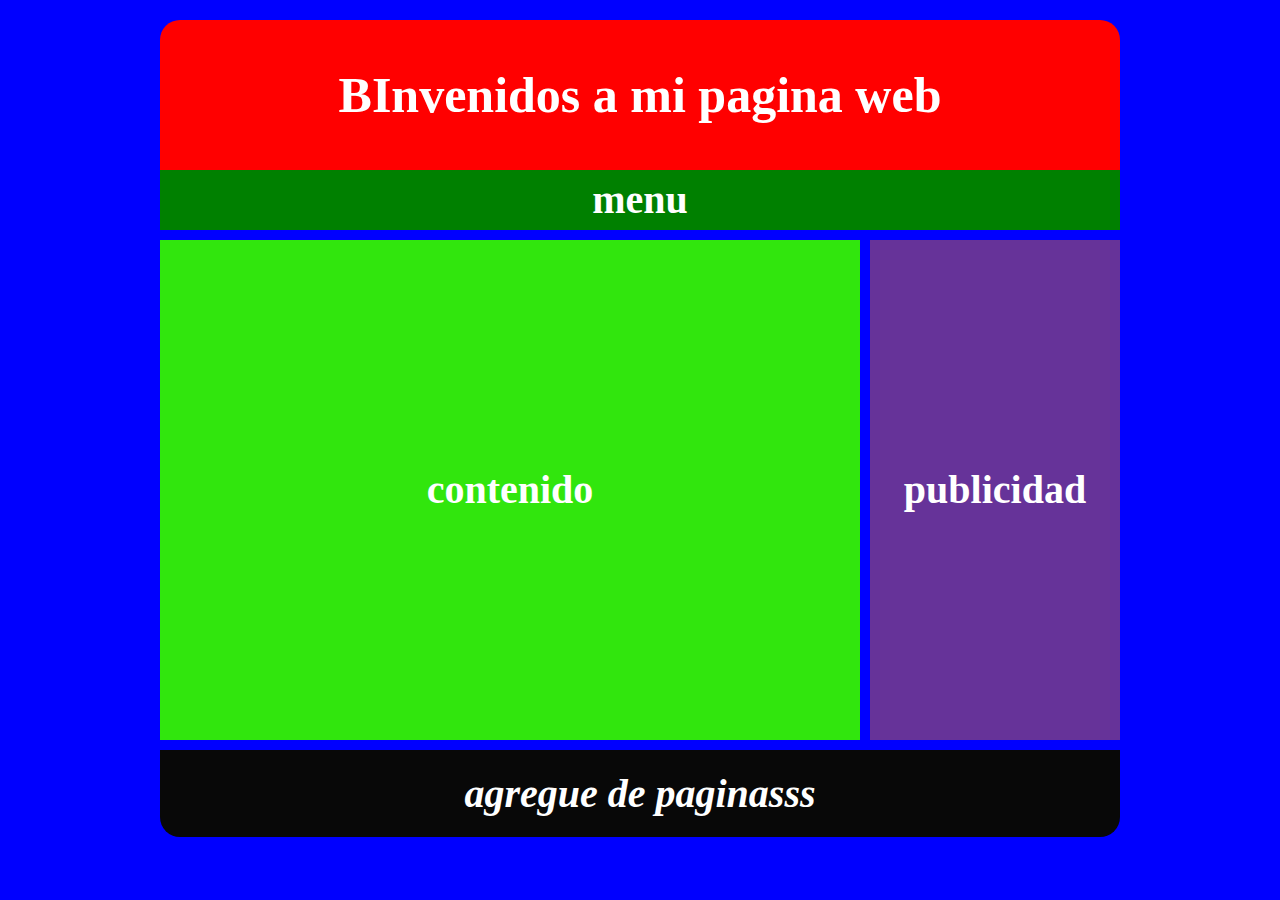
<file: index.html>
<!DOCTYPE html>
<html lang="en">
<head>
    <meta charset="UTF-8">
    <meta name="viewport" content="width=device-width, initial-scale=1.0">
    <title>Document</title>
    <link rel="stylesheet" href="css/estilos.css">
</head>
<body>
    <div id="contene">
<header>
    <h1>BInvenidos a mi pagina web</h1>
</header>
<nav>
    <h2>menu</h2>
</nav>
<section id="contenido">
    <article>
        <h2>contenido</h2>
    </article>
</section>
<aside>
    <h2>publicidad</h2>
</aside>
<footer>
    <h2>agregue de paginasss</h2>
</footer>

    </div>
</body>
</html>
</file>
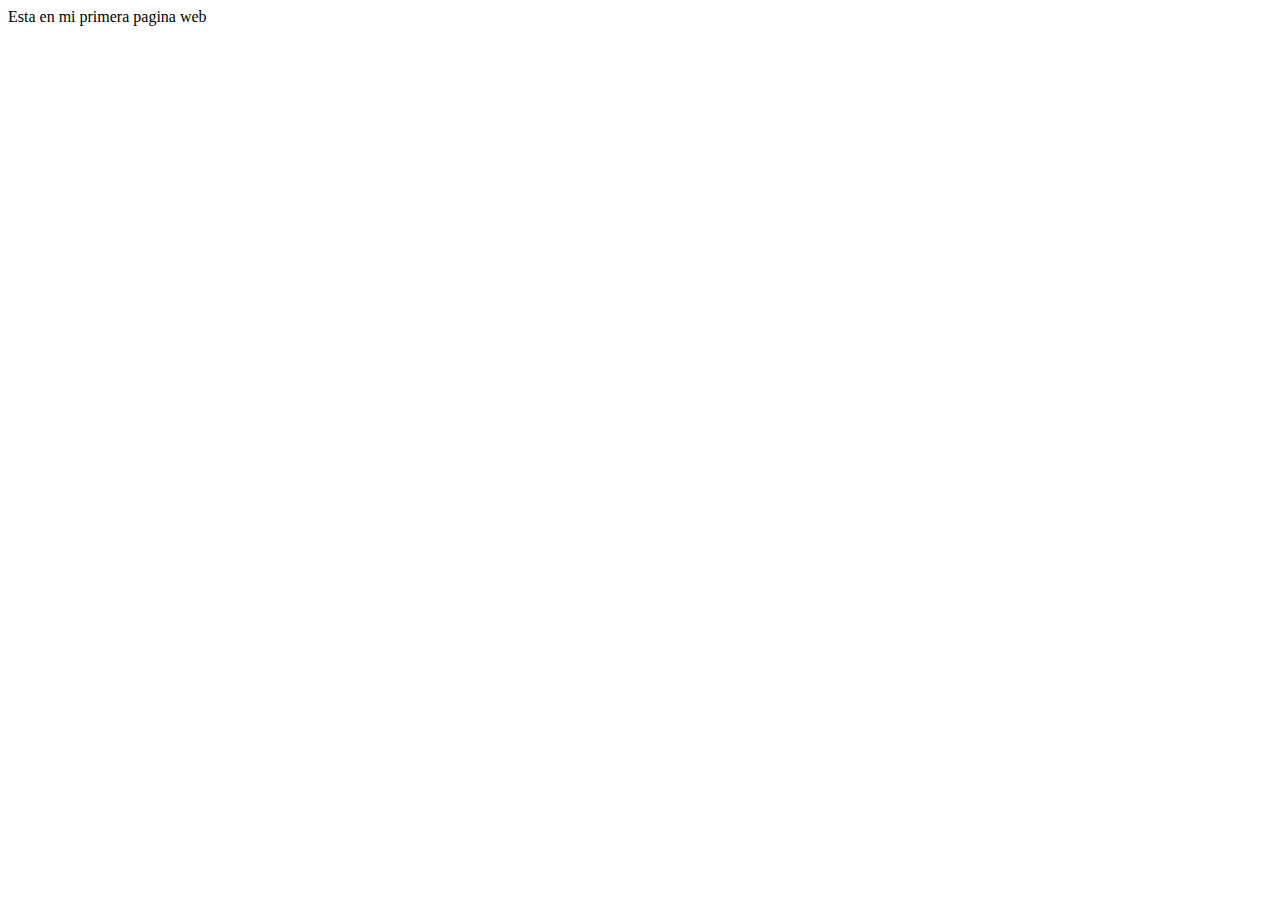
<file: primeraweb.html>
<!DOCTYPE html>
<html lang="es">
<head>

 <meta charset="iso-8559-1"/>
 <meta name="description" content="pagina de enseñansa html5"/>
 <meta name="keywordss" content=" html5, css3, Javascrip, diseño web/>"

<body>
Esta en mi primera pagina web

</body>
</head>
</html>
</file>
<file: css/estilos.css>
*{
    margin: 0px;
    padding: 0px;
}
/*fondo de la pagina*/
body{
    background: blue;
    color: white;
}

/*todo el contenido de la pagina(tamaño,bordes,etc)*/
#contene{
    width: 960px;
    margin: auto;
    margin-top: 20px;
    margin-bottom: 20px;
    border-radius: 20px;/*tamaño del radio del contenedor*/
    overflow: hidden;/*para dar el borde*/
}
/*cabecera de la pagina*/
header{
    height: 150px;
    background: red;
}
header h1{
    font-size: 50px;
    text-align: center;
    line-height: 150px;
}

/*menu de la pagina*/
nav{
    background: green;
    height: 6opx;
}
nav h2{
    font-size: 40px;
    text-align: center;
    line-height: 60px;
}

/*contenido dentro de la pagina(informacion)*/
#contenido{
    width: 700px;
    height: 500px;
    float: left;
    background: rgb(49, 230, 13);
    margin-top: 10px;
    margin-right: 10px;
    margin-bottom: 10px;
}
#contenido h2{
    font-size: 40px;
    text-align: center;
    line-height: 500px;
}

/*publicidad de la pagina*/
aside{
    width: 250px;
    height: 500px;
    background: rebeccapurple;
    margin-top: 10px;
    float: right;
}
aside h2{
    font-size: 40px;
    text-align: center;
    line-height: 500px;
}

/*pie de la pagina*/
footer{
    background: rgb(8, 8, 8);
    clear: both;/*para que el pie de pagina no interfiera con los demas elementos*/
}
footer h2{
    font-size: 40px;
    text-align: center;
    padding: 20px;
    font-style: italic;
}
</file>
